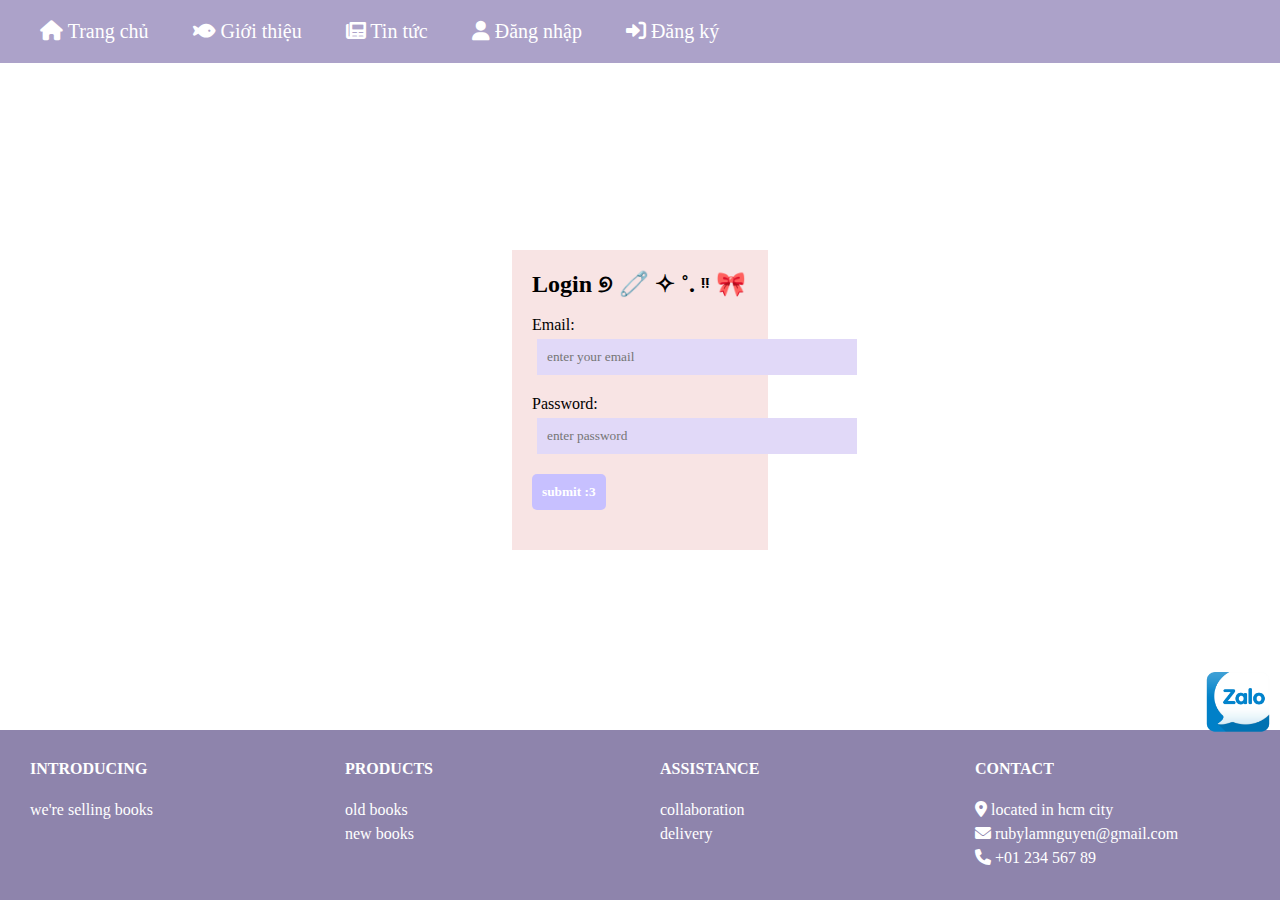
<file: login.html>
<!DOCTYPE html>
<html lang="en">
<head>
    <meta charset="UTF-8">
    <meta http-equiv="X-UA-Compatible" content="IE=edge">
    <meta name="viewport" content="width=device-width, initial-scale=1.0">
    <title>Login</title>
    <link rel="stylesheet" href="css/login.css" type="text/css" />
    <link href="https://cdnjs.cloudflare.com/ajax/libs/font-awesome/6.0.0/css/all.min.css" rel="stylesheet">
</head>
<body>
    <!-- menu -->
    <ul class="menu">
        <li>
            <a href="./index.html"><i class="fa-solid fa-house"></i> Trang chủ</a>
        </li>

        <li>
            <a href="#"><i class="fa-solid fa-fish"></i> Giới thiệu</a>
        </li>

        <li>
            <a href="#"><i class="fa-solid fa-newspaper"></i> Tin tức</a>
        </li>

        <li>
            <a href="./login.html"><i class="fa-solid fa-user"></i> Đăng nhập</a>
        </li>

        <li>
            <a href="./register.html"><i class="fa-solid fa-right-to-bracket"></i> Đăng ký</a>
        </li>
    </ul>

    <div class="main">
        <div class="forma">
            <h2>Login ୭ 🧷 ✧ ˚. ᵎᵎ 🎀</h2> <br>
            <div>
                <div>
                    <label for="emailLogin">Email:</label><br>
                    <input class="input" type="text" placeholder="enter your email" id="emailLogin" />
                </div>
    
                <div>
                    <label for="passwordLogin">Password:</label><br>
                    <input class="input" type="password" placeholder="enter password" id="passwordLogin" />
                </div>
    
                <button type="button" id="submitBtnLogin">submit :3</button>
            </div>
        </div> 
    </div>

    <div class="footer">
        <div class="col">
            <h4 class="col-title">introducing</h4>
            <p class="col-content">
                we're selling books
            </p>
        </div>

        <div class="col">
            <h4 class="col-title">products</h4>
            <p class="col-content">old books</p>
            <p class="col-content">new books</p>
        </div>

        <div class="col">
            <h4 class="col-title">assistance</h4>
            <p class="col-content">collaboration</p>
            <p class="col-content">delivery</p>
        </div>

        <div class="col">
            <h4 class="col-title">contact</h4>
            <p class="col-content"><i class="fa-solid fa-location-dot"></i> located in hcm city</p>
            <p class="col-content"><i class="fa-solid fa-envelope"></i> rubylamnguyen@gmail.com</p>
            <p class="col-content"><i class="fa-solid fa-phone"></i> +01 234 567 89</p>
        </div>
    </div>   
    
    <a href="https://zalo.me/0703336791" target="_blank" >
        <img src="img/zalo-icon.png" class="zalo" />

    <i class="fa-solid fa-circle-arrow-up" id="botToTop" onclick="handleBotToTop()"></i>
    
    <script src="js/auth.js"></script>
    <script src="js/bot-to-top.js"></script>
    <script src="js/check.js"></script>
</body>
</html>
</file>
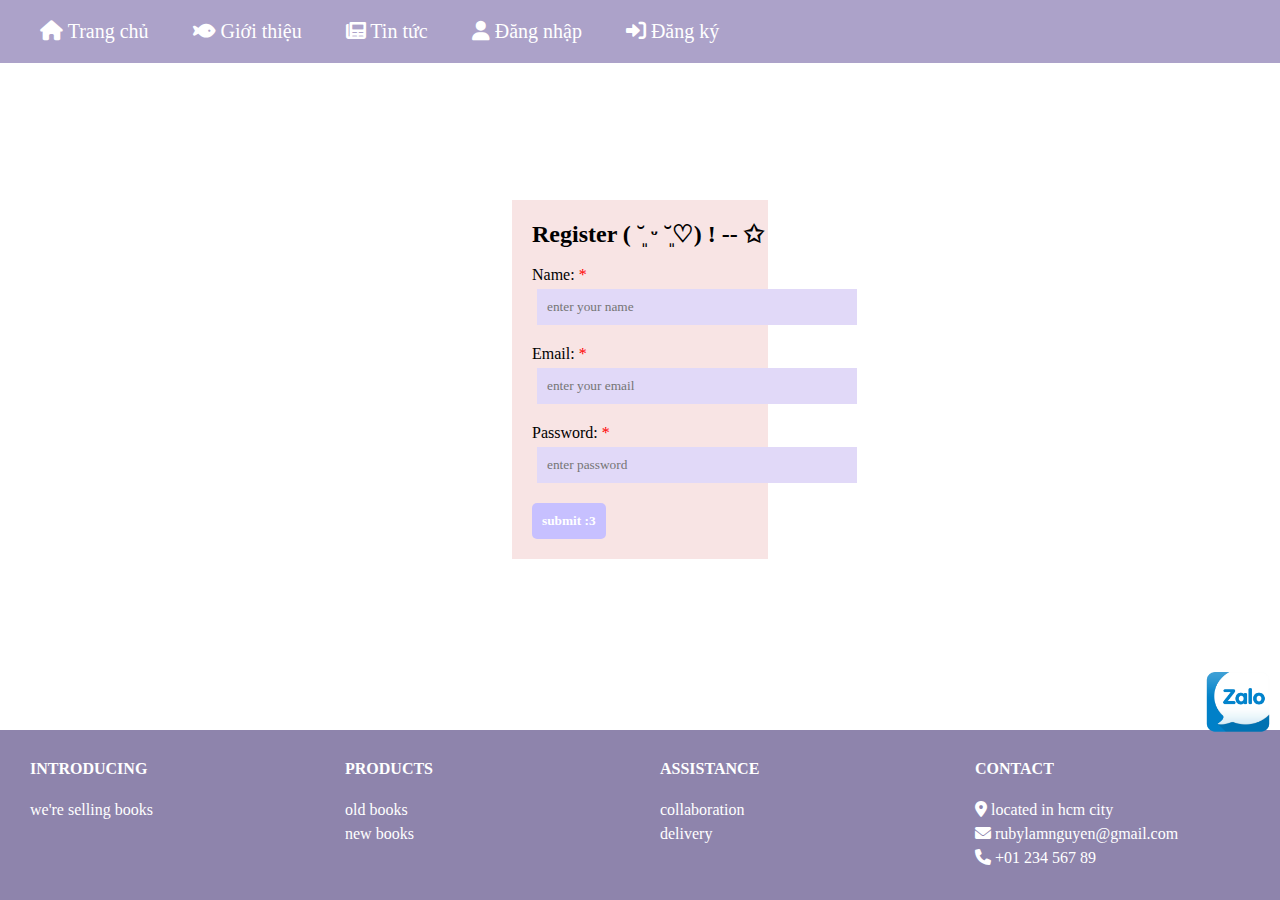
<file: register.html>
<!DOCTYPE html>
<html lang="en">
<head>
    <meta charset="UTF-8">
    <meta http-equiv="X-UA-Compatible" content="IE=edge">
    <meta name="viewport" content="width=device-width, initial-scale=1.0">
    <title>Register</title>
    <link rel="stylesheet" href="css/register.css" type="text/css" />
    <link href="https://cdnjs.cloudflare.com/ajax/libs/font-awesome/6.0.0/css/all.min.css" rel="stylesheet">
</head>
<body>
    <!-- menu -->
    <ul class="menu">
        <li>
            <a href="./index.html"><i class="fa-solid fa-house"></i> Trang chủ</a>
        </li>

        <li>
            <a href="#"><i class="fa-solid fa-fish"></i> Giới thiệu</a>
        </li>

        <li>
            <a href="#"><i class="fa-solid fa-newspaper"></i> Tin tức</a>
        </li>

        <li>
            <a href="./login.html"><i class="fa-solid fa-user"></i> Đăng nhập</a>
        </li>

        <li>
            <a href="./register.html"><i class="fa-solid fa-right-to-bracket"></i> Đăng ký</a>
        </li>
    </ul>

    <div class="main">
        <div class="forma">
            <h2>Register ( ˘͈ ᵕ ˘͈♡) ! -- ✩</h2> <br>
            <div>
                <label for="name">Name: <span style="color: red;">*</span></label><br>
                <input class="input" type="text" placeholder="enter your name" id="name" />
            </div>

            <div>
                <label for="email">Email: <span style="color: red;">*</span></label><br>
                <input class="input" type="text" placeholder="enter your email" id="email" />
            </div>

            <div>
                <label for="password">Password: <span style="color: red;">*</span></label><br>
                <input class="input" type="password" placeholder="enter password" id="password" />
            </div>

            <button type="button" id="submitBtn">submit :3</button>
        </div> 
        <p id="result"></p>
    </div>

    <div class="footer">
        <div class="col">
            <h4 class="col-title">introducing</h4>
            <p class="col-content">
                we're selling books
            </p>
        </div>

        <div class="col">
            <h4 class="col-title">products</h4>
            <p class="col-content">old books</p>
            <p class="col-content">new books</p>
        </div>

        <div class="col">
            <h4 class="col-title">assistance</h4>
            <p class="col-content">collaboration</p>
            <p class="col-content">delivery</p>
        </div>

        <div class="col">
            <h4 class="col-title">contact</h4>
            <p class="col-content"><i class="fa-solid fa-location-dot"></i> located in hcm city</p>
            <p class="col-content"><i class="fa-solid fa-envelope"></i> rubylamnguyen@gmail.com</p>
            <p class="col-content"><i class="fa-solid fa-phone"></i> +01 234 567 89</p>
        </div>
    </div>

    <a href="https://zalo.me/0703336791" target="_blank" >
        <img src="img/zalo-icon.png" class="zalo" />
                
    <i class="fa-solid fa-circle-arrow-up" id="botToTop" onclick="handleBotToTop()"></i>

    <script src="js/auth.js"></script>
    <script src="js/bot-to-top.js"></script>
    <script src="js/check.js"></script>
</body>
</html>
</file>
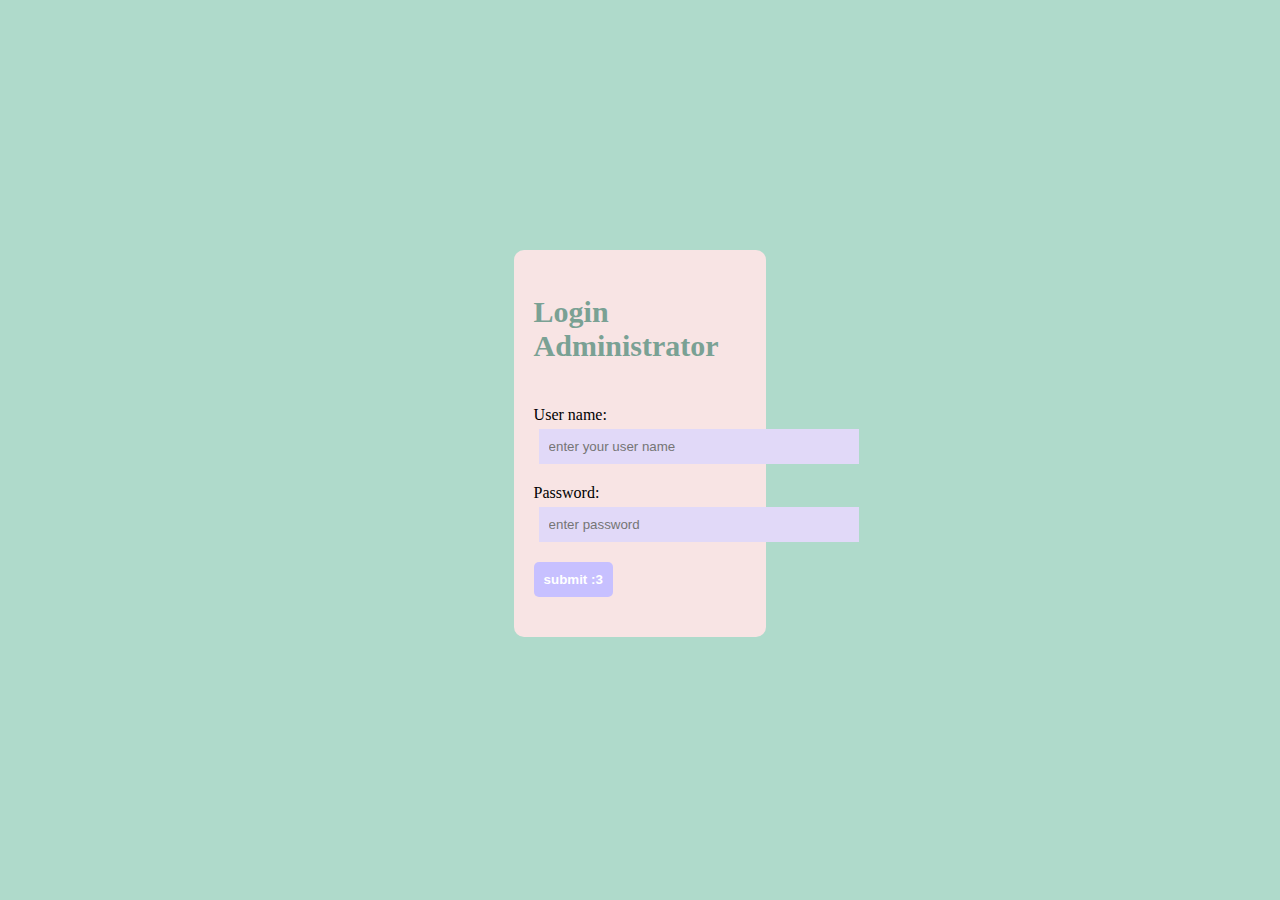
<file: admin/admin.html>
<!DOCTYPE html>
<html lang="en">
<head>
    <meta charset="UTF-8">
    <meta name="viewport" content="width=device-width, initial-scale=1.0">
    <title>Administrator</title>
    <link rel="stylesheet" href="/admin/css/admin.css">
</head>
<body>
    <div class="container">

        <div class="header">
            <h1 class="title">Admin</h1>
            <button id="logoutBtn">Log out</button>
        </div>

        <br>

        <div class="form">

            <div class="nameprice">
                <div>
                    <label for="name">Name <span style="color: red;">*</span></label><br>
                    <input class="input" type="text" placeholder="enter product's name" id="productName" />
                </div>
                <div>
                    <label for="price">Price <span style="color: red;">*</span></label><br>
                    <input class="input" type="text" placeholder="enter product's price" id="productPrice" />
                </div>
            </div>

            <div class="salelink">
                <div>
                    <label for="salePrice">Sale Price <span style="color: red;">*</span></label><br>
                    <input class="input" type="text" placeholder="enter product's sale price" id="productSalePrice" />
                </div>
                <div>
                    <label for="link">Link <span style="color: red;">*</span></label><br>
                    <input class="input" type="text" placeholder="enter product's link" id="productLink" />
                </div>
            </div>

            <button type="button" id="addBtn">Add :3</button>

        </div>

        <br>

        <div class="table">

            <input class="input1" type="text" placeholder="search for an item ..." id="searchItem" />

            <br>
            <br>

            <table>
                <tr>
                    <th>ID Product</th>
                    
                    <th>Name</th>

                    <th>Price</th>

                    <th>Sale Price</th>

                    <th>Image</th>

                    <th>Action</th>
                </tr>
            </table>

        </div>

    </div>
    <script src="/admin/js/admin.js"></script>
</body>
</html>
</file>
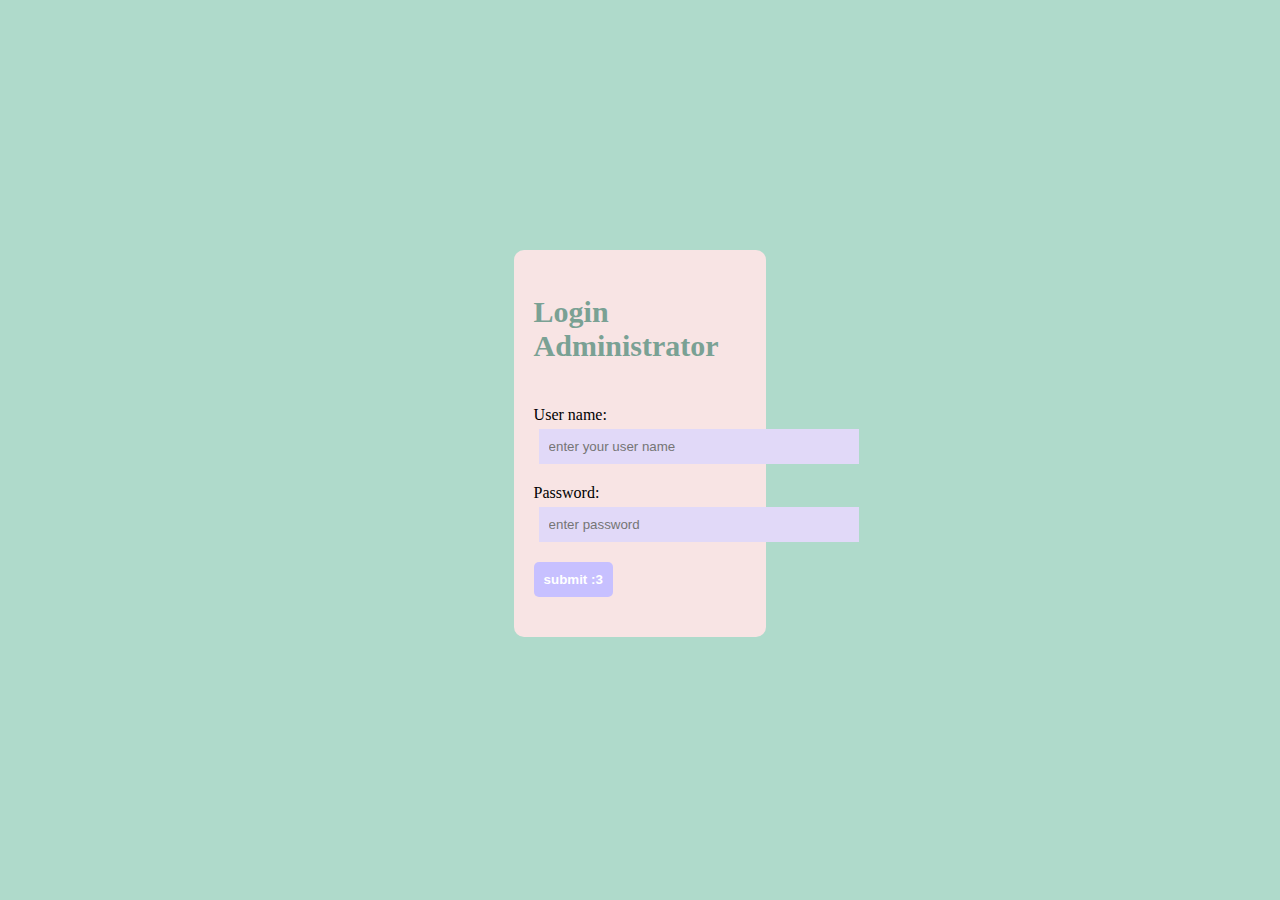
<file: admin/login.html>
<!DOCTYPE html>
<html lang="en">
<head>
    <meta charset="UTF-8">
    <meta name="viewport" content="width=device-width, initial-scale=1.0">
    <title>Login Page</title>
    <link rel="stylesheet" href="/admin/css/login.css" />
</head>
<body>
    <div class="Login">
        <div class="loginForm">
            <h2>Login Administrator</h2> <br>
            <div>
                <div>
                    <label for="emailLogin">User name:</label><br>
                    <input class="input" type="text" placeholder="enter your user name" id="userNameLogin" />
                </div>
    
                <div>
                    <label for="passwordLogin">Password:</label><br>
                    <input class="input" type="password" placeholder="enter password" id="passwordLogin" />
                </div>
    
                <button type="button" id="submitBtnLogin">submit :3</button>
            </div>
        </div> 
    </div>
    <script src="/admin/js/login.js"></script>
</body>
</html>
</file>
<file: css/login.css>
* {
    margin: 0;
    padding: 0;
    font-family: Cambria, Cochin, Georgia, Times, 'Times New Roman', serif;
}

.menu {
    background-color:  rgb(172, 162, 201);
    padding: 20px;
    position: fixed;
    top: 0;
    width: 100%;
}


.menu li a {
    text-decoration: none;
    color: white;
    font-size: 20px;
}

.menu li {
    display: inline;
    margin: 20px;
}

.menu li a:hover {
    color:  rgb(139, 128, 173);
}

.main {
    width: 20%;
    margin: 0 auto;
    padding: 20px 0;
    font-family: Cambria, Cochin, Georgia, Times, 'Times New Roman', serif;
    margin-top: 250px;
    background-color: #f8e4e4;
}

.forma {
    width: 100%;
    margin-left: 20px;
}

.forma div {
    margin-bottom: 20px;
}

.input, .select {
    display: block;
    outline: none;
    padding: 10px;
    background-color: rgb(225, 217, 248);
    border: none;
    margin: 5px;
    align-content: center;
}

.input {
    width: 300px;
}


#submitBtnLogin {
    padding: 10px;
    border: none;
    outline: none;
    background: #c7c0ff;
    color: white;
    font-weight: bold;
    cursor: pointer;
    border-radius: 5px;
}

#submitBtnLogin:hover {
    background: plum;
}


.footer {
    width: 100%;
    background-color: rgb(142, 132, 172);
    padding: 10px;
    color: white;
    box-sizing: border-box;
    margin-top: 25px;
    display: flex;
    justify-content: space-around;
    position: absolute;
    bottom: 0;
}

.col {
    width: calc(100% / 4);
    margin: 20px;
}

.col-title {
    text-transform: uppercase;
    margin-bottom: 20px;
}

.col-content {
    line-height: 1.5;
}

.container {
    margin-top: 70px;
}

.zalo {
    position: fixed;
    width: 70px;
    left: 94%;
    top: 74%
}

.zalo {
    position: fixed;
    width: 70px;
    left: 94%;
    top: 74%
}

#botToTop {
    font-size: 40px;
    color: rgb(181, 162, 219);
    position: fixed;
    top: 90%;
    left: 95%;
    cursor: pointer;
    display: none;
    animation: updown linear 2s infinite;
}

@keyframes updown {
    0%, 100% {
        transform: translateY(0);
    }
    50% {
        transform: translateY(-20px);
    }
}

#botToTop:hover {
    color: rgb(127, 104, 173);
}
</file>
<file: css/register.css>
* {
    margin: 0;
    padding: 0;
    font-family: Cambria, Cochin, Georgia, Times, 'Times New Roman', serif;
}

.menu {
    background-color:  rgb(172, 162, 201);
    padding: 20px;
    position: fixed;
    top: 0;
    width: 100%;
}

.menu li a {
    text-decoration: none;
    color: white;
    font-size: 20px;
}

.menu li {
    display: inline;
    margin: 20px;
}

.menu li a:hover {
    color:  rgb(139, 128, 173);
}

.main {
    width: 20%;
    margin: 0 auto;
    padding: 20px 0;
    font-family: Cambria, Cochin, Georgia, Times, 'Times New Roman', serif;
    margin-top: 200px;
    background-color: #f8e4e4;
}

.forma {
    width: 100%;
    margin-left: 20px;
}

.forma div {
    margin-bottom: 20px;
}

.input, .select {
    display: block;
    outline: none;
    padding: 10px;
    background-color: rgb(225, 217, 248);
    border: none;
    margin: 5px;
    align-content: center;
}

.input {
    width: 300px;
}


#submitBtn {
    padding: 10px;
    border: none;
    outline: none;
    background: #c7c0ff;
    color: white;
    font-weight: bold;
    cursor: pointer;
    border-radius: 5px;
}

#submitBtn:hover {
    background: plum;
}



.footer {
    width: 100%;
    background-color: rgb(142, 132, 172);
    padding: 10px;
    color: white;
    box-sizing: border-box;
    margin-top: 25px;
    display: flex;
    justify-content: space-around;
    position: absolute;
    bottom: 0;
}

.col {
    width: calc(100% / 4);
    margin: 20px;
}

.col-title {
    text-transform: uppercase;
    margin-bottom: 20px;
}

.col-content {
    line-height: 1.5;
}

.container {
    margin-top: 70px;
}

.zalo {
    position: fixed;
    width: 70px;
    left: 94%;
    top: 74%
}

#botToTop {
    font-size: 40px;
    color: rgb(181, 162, 219);
    position: fixed;
    top: 90%;
    left: 95%;
    cursor: pointer;
    display: none;
    animation: updown linear 2s infinite;
}

@keyframes updown {
    0%, 100% {
        transform: translateY(0);
    }
    50% {
        transform: translateY(-20px);
    }
}

#botToTop:hover {
    color: rgb(127, 104, 173);
}
</file>
<file: admin/css/admin.css>
* {
    margin: 0;
    padding: 0;
    font-family: Cambria, Cochin, Georgia, Times, 'Times New Roman', serif;
}

.header {
    display: flex;
    justify-content: space-between;
    align-items: center;
}

#logoutBtn {
    border: none;
    background-color: rgb(125, 163, 147);
    color: white;
    padding: 10px;
    border-radius: 5px;
    cursor: pointer;
    margin-right: 40px;
    margin-top: 50px;
    font-size: 25px;
}

#logoutBtn:hover {
    background-color: rgb(199, 162, 206);
}

.title {
    font-size: 50px;
    margin: 20px 0 0 20px;
    color: rgb(199, 162, 206);
}

/* form */

.form {
    width: 100%;
    margin-left: 20px;
}

.form div {
    margin-bottom: 20px;
}

.input {
    display: block;
    outline: none;
    padding: 10px;
    background-color: rgb(225, 217, 248);
    border: none;
    margin: 5px;
    align-content: center;
    width: 700px;
}

.nameprice {
    display: flex;
    justify-content: space-between;
}

#productPrice {
    margin-right: 50px;
}

.salelink {
    display: flex;
    justify-content: space-between;
}

#productLink {
    margin-right: 50px;
}

#addBtn {
    padding: 10px;
    border: none;
    outline: none;
    background: rgb(125, 163, 147);
    color: white;
    font-weight: bold;
    cursor: pointer;
    border-radius: 5px;
    font-size: 20px;
}

#addBtn:hover {
    background-color: rgb(199, 162, 206);
}

/* table */

.input1 {
    display: block;
    outline: none;
    padding: 10px;
    background-color: rgb(174, 211, 196);
    border: none;
    margin: 5px;
    align-content: center;
    width: 250px;
    margin-left: 25px;
}

table, th {
    border: 2px solid rgb(173, 204, 191);
    text-align: center;
    border-collapse: collapse;
    padding: 20px;
}

table {
    margin-left: 25px;
    width: 97%;
    background-color: rgb(219, 236, 229);
}
</file>
<file: admin/css/login.css>
body {
    background-color: rgb(175, 218, 203);
}

h2 {
    color: rgb(122, 161, 148);
    font-size: 30px;
}

.Login {
    width: 20%;
    margin: 0 auto;
    padding: 20px 0;
    font-family: Cambria, Cochin, Georgia, Times, 'Times New Roman', serif;
    margin-top: 250px;
    background-color: #f8e4e4;
    border-radius: 10px;
}

.loginForm {
    width: 100%;
    margin-left: 20px;
}

.loginForm div {
    margin-bottom: 20px;
}

.input, .select {
    display: block;
    outline: none;
    padding: 10px;
    background-color: rgb(225, 217, 248);
    border: none;
    margin: 5px;
    align-content: center;
}

.input {
    width: 300px;
}


#submitBtnLogin {
    padding: 10px;
    border: none;
    outline: none;
    background: #c7c0ff;
    color: white;
    font-weight: bold;
    cursor: pointer;
    border-radius: 5px;
}

#submitBtnLogin:hover {
    background: plum;
}
</file>
